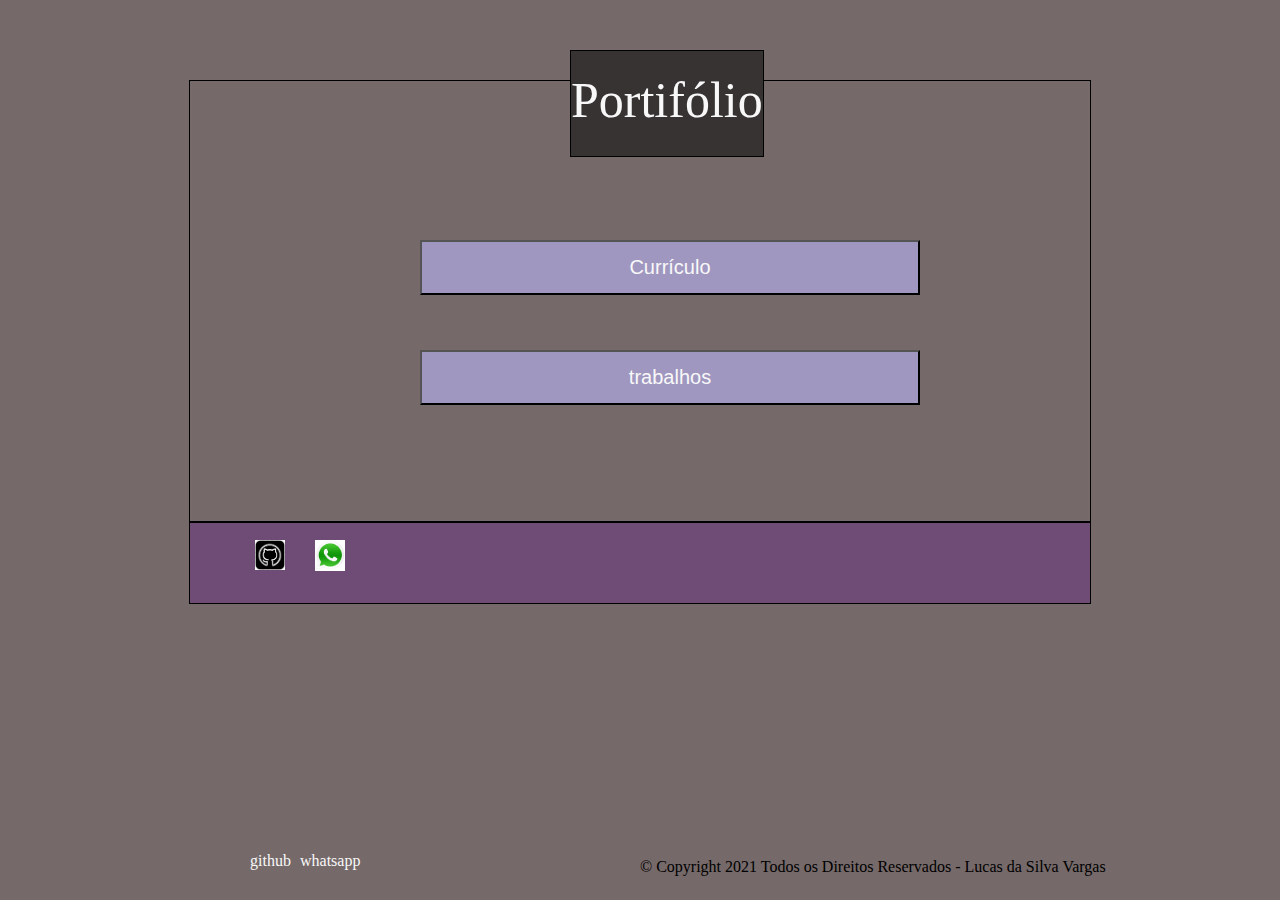
<file: index.html>
<!DOCTYPE html>
<html lang="en">
<head>
    <meta charset="UTF-8">
    <meta name="viewport" content="width=device-width, initial-scale=1.0">
    <link rel="stylesheet" href="css/styleindex.css">
    <title>Portifólio</title>
</head>
<body>
    <header>
        <p class="block">Portifólio</p>
    </header>
    <main>
   
    <a href="curriculo.html">
        <input type="submit" class="curriculo" value="Currículo">
        </a>
        <a href="trabalhos.html">
    <input type="submit" class="trabalhos" value="trabalhos">
    </a>
</main>
    <footer>
    <a class="whats" href="https://whats.link/lucasdasilvavargas">
     whatsapp</a>
    <a class="github" href="https://github.com/Lucas-Vargas">
        github</a>
    <a class="whatssimb" href="https://whats.link/lucasdasilvavargas">
            <img src="/img/defientivo.jpg" width="30px"></a>
    <a href="https://github.com/Lucas-Vargas" class="gitsimb">
        <img src="/img/gitdef.jpg" width="30px">
    </a>
    <p class="direitos">
        © Copyright 2021 Todos os Direitos Reservados - Lucas da Silva Vargas
    </p>
    
    </footer>
</body>
</html>
</file>
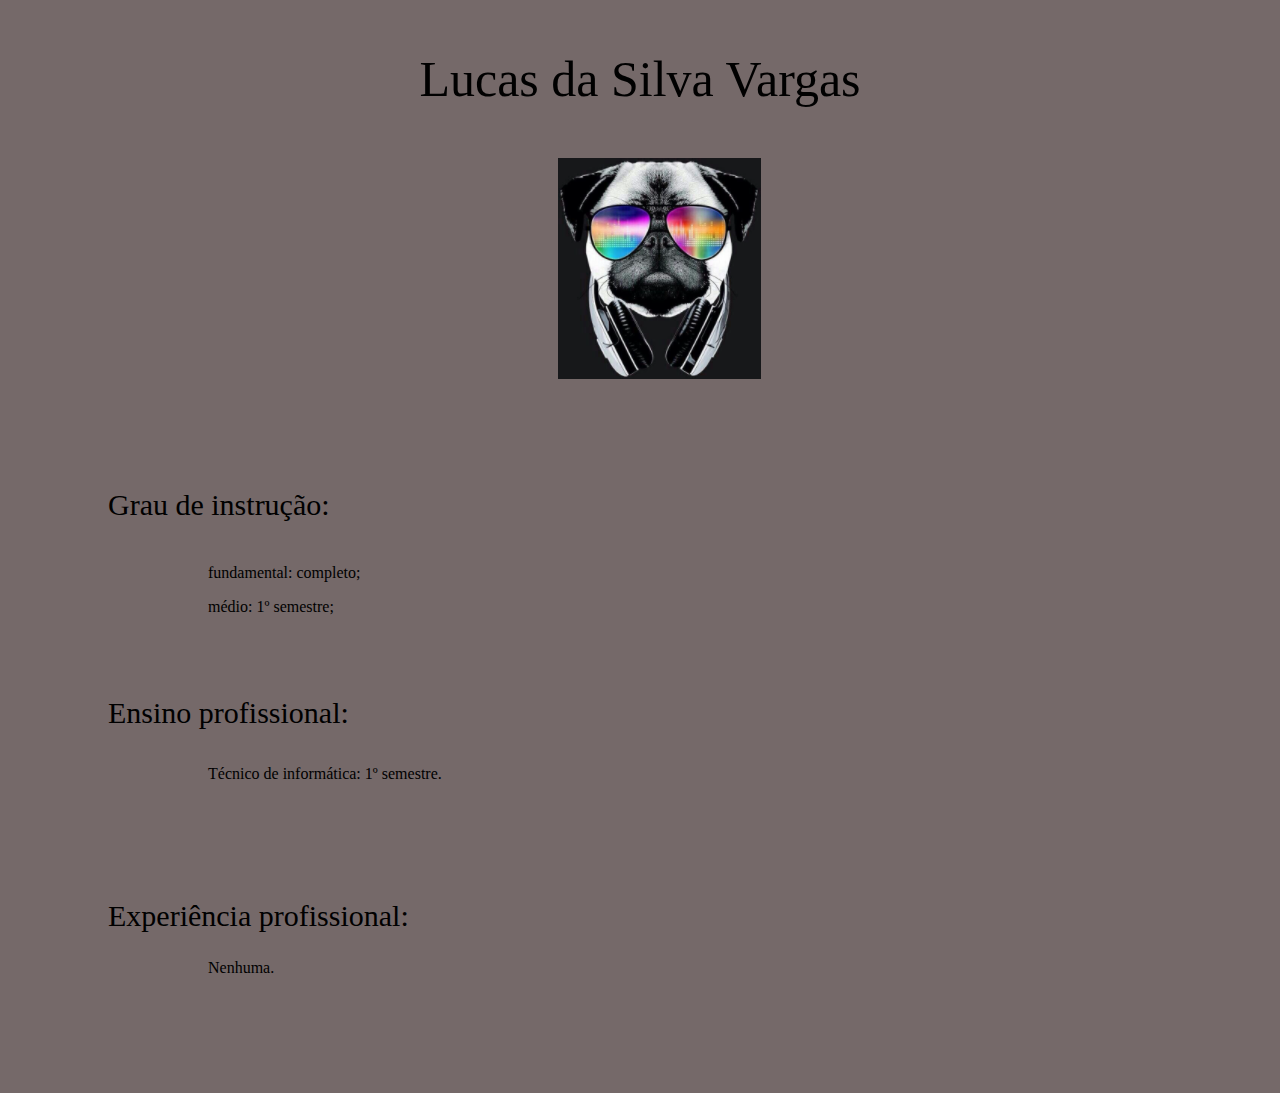
<file: curriculo.html>
<!DOCTYPE html>
<html lang="en">
<head>
    <meta charset="UTF-8">
    <meta http-equiv="X-UA-Compatible" content="IE=edge">
    <meta name="viewport" content="width=device-width, initial-scale=1.0">
    <link rel="stylesheet" href="css/stylecur.css">
    <title>Currículo</title>
</head>
<body>
    <p class="nome">
        Lucas da Silva Vargas
    </p>
    <div class="foto">
        <img src="/img/Screenshot_1.png" alt="">
    </div>
    <p class="grau">
        Grau de instrução:
    </p>
    <div class="grautexto">
        <p>fundamental: completo;</p> 
        <p> médio: 1º semestre;</p>
    </div>
    <p class="enspro">
        Ensino profissional:
    </p>
    <p class="protxt">
        Técnico de informática: 1º semestre.
    </p>
    <p class="exp">
        Experiência profissional:
    </p>
    <p class="exptxt">
        Nenhuma.
        
    </p>
</body>
</html>
</file>
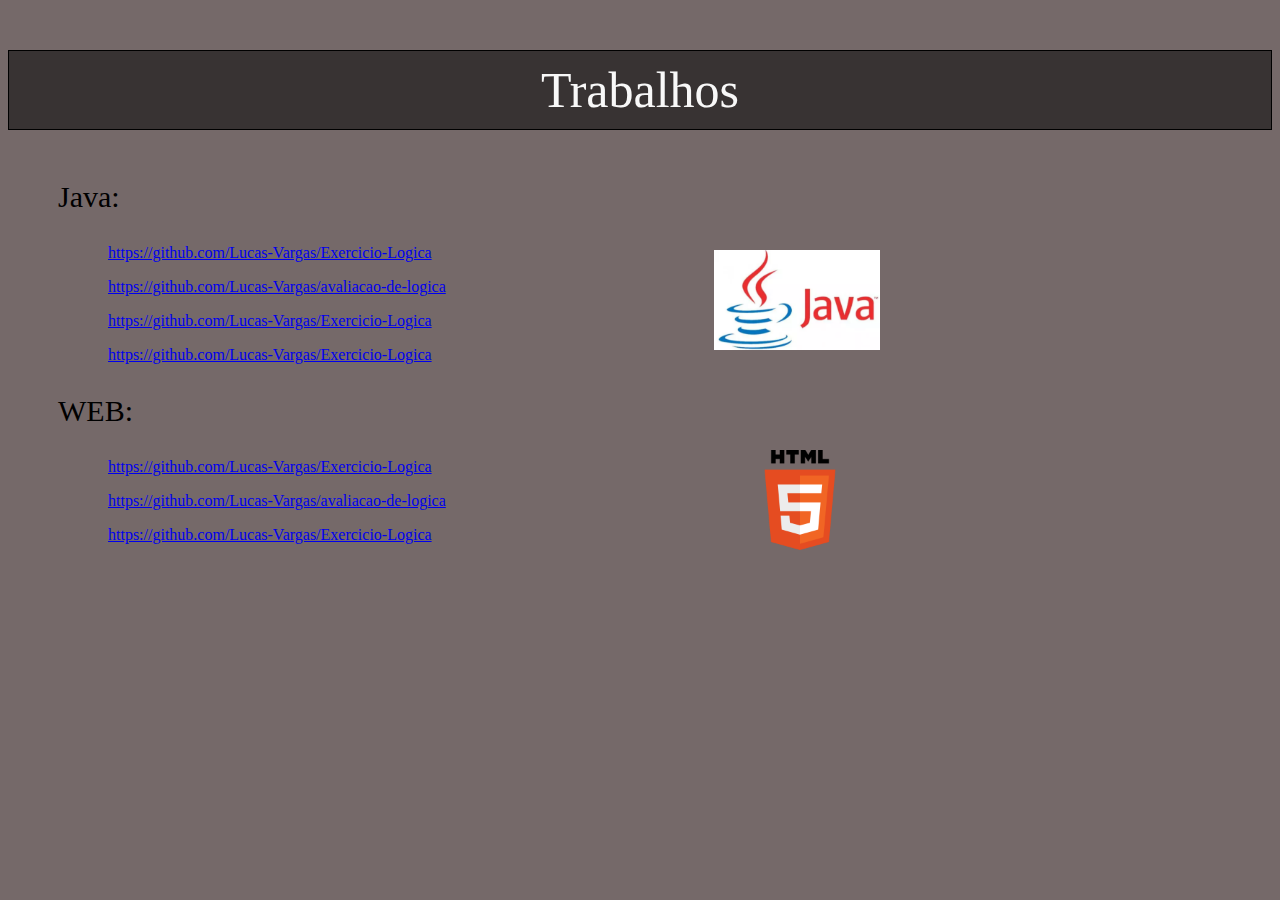
<file: trabalhos.html>
<!DOCTYPE html>
<html lang="en">
<head>
    <meta charset="UTF-8">
    <meta name="viewport" content="width=device-width, initial-scale=1.0">
    <link rel="stylesheet" href="css/styletrab.css">
    <title>Trabalhos</title>
</head>
<body>
    <p class="titulo">Trabalhos</p>
    <p class="java">Java:</p>
    <p><a class="exer1" href="https://github.com/Lucas-Vargas/Exercicio-Logica">https://github.com/Lucas-Vargas/Exercicio-Logica</a></p>
    <p><a class="exer2" href="https://github.com/Lucas-Vargas/avaliacao-de-logica">https://github.com/Lucas-Vargas/avaliacao-de-logica</a></p>
    <p><a class="exer3" href="https://github.com/Lucas-Vargas/Exercicio-Logica">https://github.com/Lucas-Vargas/Exercicio-Logica</a></p>
    <p><a class="exer4" href="https://github.com/Lucas-Vargas/Exercicio-Logica">https://github.com/Lucas-Vargas/Exercicio-Logica</a></p>
    <p class="java">WEB:</p>
    <p><a class="exer1" href="https://github.com/Lucas-Vargas/Exercicio-Logica">https://github.com/Lucas-Vargas/Exercicio-Logica</a></p>
    <p><a class="exer2" href="https://github.com/Lucas-Vargas/avaliacao-de-logica">https://github.com/Lucas-Vargas/avaliacao-de-logica</a></p>
    <p><a class="exer3" href="https://github.com/Lucas-Vargas/Exercicio-Logica">https://github.com/Lucas-Vargas/Exercicio-Logica</a></p>
    <div class="javaimg">
        <img src="/img/java.png" height="100px">
    </div>
    <div class="htmlimg">
        <img src="/img/1200px-HTML5_logo_and_wordmark.svg.png" height="100px">
    </div>
</body>
</html>
</file>
<file: css/styleindex.css>
.block{
    position: absolute;
    background-color: rgb(56, 51, 51);
    color: rgb(248, 248, 248);
    padding: 20px 0px 27px 0px;
    font-size: 20px;
    border: 1px solid black;
    text-align: center;
    top: 0px;
    font-size: 50px;
    bottom: 110x;
    text-align: center;
    left: 570px;
    
}
body{
    background-color: rgb(117, 105, 105);
}
header{
    width: 900px;
    margin: 0px auto;
    height: 62px;
    
    margin-top: 0px;
}
main{
    width: 900px;
    margin: 0px auto;
    height: 440px;
    border: 1px solid black;
    margin-top: 10px;
}
.curriculo{
    position: absolute;
    top: 240px;
    left: 420px;
    display: block;
    width: 500px;
    border: nome;
    background-color: rgb(160, 151, 192);
    color: rgb(248, 248, 248);
    padding: 14px 28px;
    font-size: 20px;
    cursor: pointer;
    text-align: center;
}
.trabalhos{
    position: absolute;
    top: 350px;
    left: 420px;
    display: block;
    width: 500px;
    border: nome;
    background-color: rgb(160, 151, 192);
    color: rgb(248, 248, 248);
    padding: 14px 28px;
    font-size: 20px;
    cursor: pointer;
    text-align: center;
}
footer{
    background-color: rgb(110, 76, 117);
    border: 1px solid black;
    margin: 0px auto;
    width: 900px;
    height: 80px;
}
.whats{
    position: absolute;
    text-decoration:none;
    color: rgb(248, 248, 248);
    left: 300px;
    bottom: 30px;

}
.github{
    position: absolute;
    text-decoration:none;
    color: rgb(248, 248, 248);
    left: 250px;
    bottom: 30px;
}
.whatssimb{
    position: absolute;
    top: 540px;
    left: 315px;
}
.gitsimb{
    position: absolute;
    top: 540px;
    left: 255px;
}
.direitos{
    position: absolute;
    left: 640px;
    bottom: 8px;
}
</file>
<file: css/stylecur.css>
body{
    background-color: rgb(117, 105, 105);
}
.nome{
    text-align: center;
    font-size: 50px;
}
.foto{
    position: absolute;
    padding: 0px 0px 0px 550px;
}
.grau{
    position: absolute;
    padding: 300px 0px 0px 100px;
    font-size: 30px;
}
.grautexto{
    padding: 390px 0px 0px 200px;
}
.enspro{
    padding: 50px 0px 0px 100px;
    font-size: 30px;
}
.protxt{
    padding: 5px 0px 100px 200px;
}
.exp{
    font-size: 30px;
    margin: 0px 0px 0px 100px;
}
.exptxt{
    padding: 10px 0px 100px 200px;
}
</file>
<file: css/styletrab.css>
body{
    background-color: rgb(117, 105, 105);
}
.titulo{
    background-color: rgb(56, 51, 51);
    color: rgb(248, 248, 248);
    padding-bottom: 10px;
    font-size: 20px;
    border: 1px solid black;
    padding-top: 10px;
    text-align: center;
    font-size: 50px;
}
.java{
    padding-left: 50px;
    font-size: 30px;

}
.exer1{
    padding-left: 100px;
}
.exer2{
    padding-left: 100px;
}
.exer3{
    padding-left: 100px;
    padding-top: 20px;
}
.exer4{
    padding-left: 100px;
}
.javaimg{
    position: absolute;
    top: 250px;
    right: 400px;
    size: 20px;
}
.htmlimg{
    position: absolute;
    top: 450px;
    right: 430px;
    size: 20px;
}
</file>
